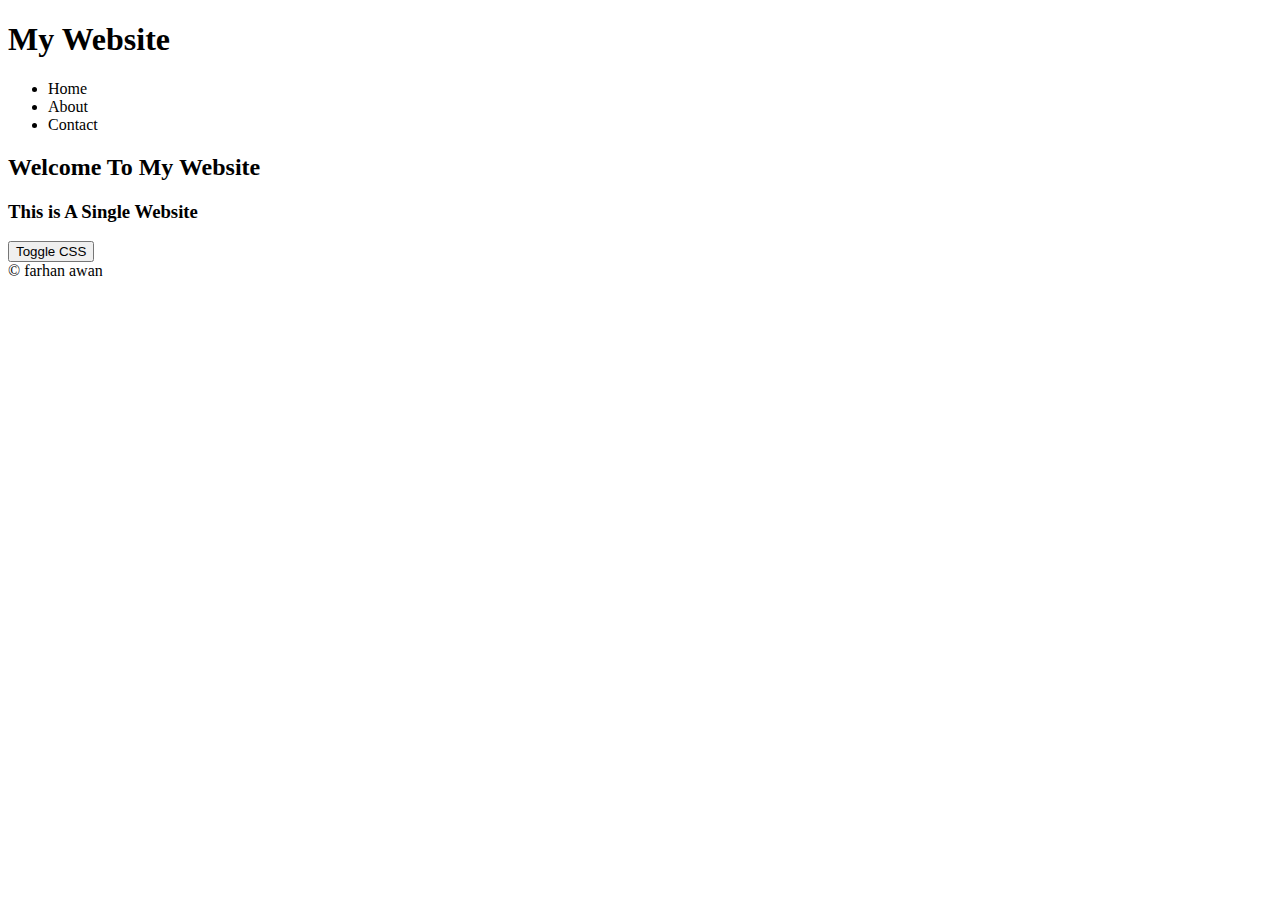
<file: index.html>
<!DOCTYPE html>
<html lang="en">
  <head>
    <meta charset="UTF-8" />
    <meta name="viewport" content="width=device-width, initial-scale=1.0" />
    <title>css</title>
  </head>
  <body>
    <h1>My Website</h1>
    <ul>
      <li>Home</li>
      <li>About</li>
      <li>Contact</li>
    </ul>
    <h2>Welcome To My Website</h2>
    <h3>This is A Single Website</h3>
    <a href="./css.html"><button>Toggle CSS</button></a><br />
    &copy; farhan awan
  </body>
</html>
</file>
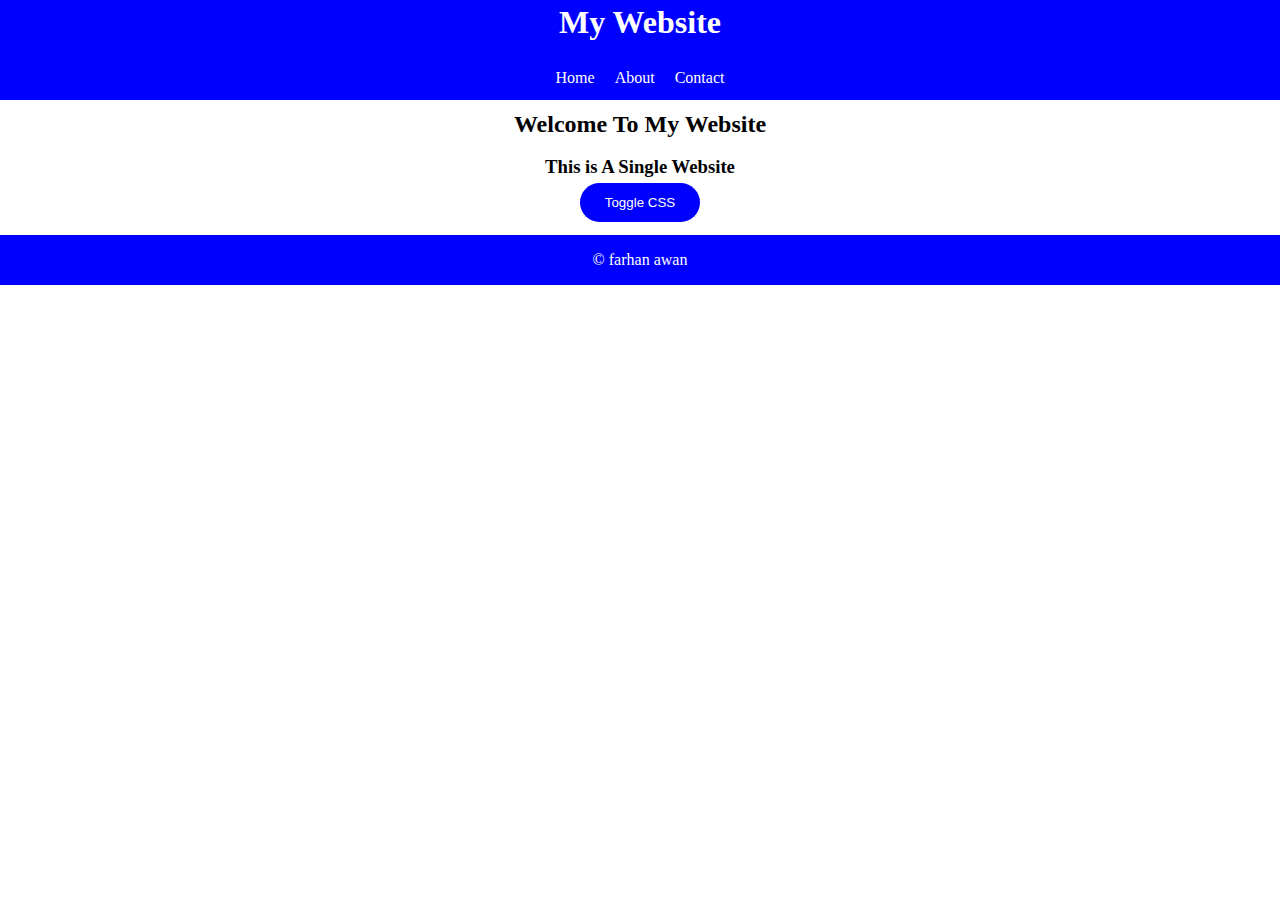
<file: css.html>
<!DOCTYPE html>
<html lang="en">
  <head>
    <meta charset="UTF-8" />
    <meta name="viewport" content="width=device-width, initial-scale=1.0" />
    <title>Css</title>
    <link rel="stylesheet" href="style.css" />
  </head>
  <body>
    <div class="main">
      <h1>My Website</h1>
      <br />
      <ul>
        <li>Home</li>
        <li>About</li>
        <li>Contact</li>
      </ul>
    </div>
    <div class="mid">
      <h2>Welcome To My Website</h2>
      <br />
      <h3>This is A Single Website</h3>
      <button><a href="css.html" target="_blank"></a>Toggle CSS</button><br />
    </div>
    <div class="last">&copy; farhan awan</div>
  </body>
</html>
</file>
<file: style.css>
* {
  margin: 0;
  padding: 0;
  box-sizing: border-box;
}

.main {
  background-color: blue;
  color: white;
  display: flex;
  justify-content: center;
  align-items: center;
  flex-direction: column;
  height: 100px;
  width: 100%;
}

.main ul {
  display: flex;
  justify-content: center;
  list-style-type: none;
}

.main ul li {
  padding: 10px;
}

.mid {
  color: black;
  display: flex;
  justify-content: center;
  align-items: center;
  flex-direction: column;
  height: 100px;
  width: 100%;
  margin-top: 25px;
}

.mid button {
  background-color: blue;
  border: none;
  border-radius: 30px;
  color: white;
  padding: 12px;
  margin-top: 5px;
  width: 120px;
  font-weight: 10px;
}

.last {
  display: flex;
  justify-content: center;
  align-items: center;
  margin-top: 10px;
  background-color: blue;
  color: white;
  width: 100%;
  height: 50px;
}
</file>
